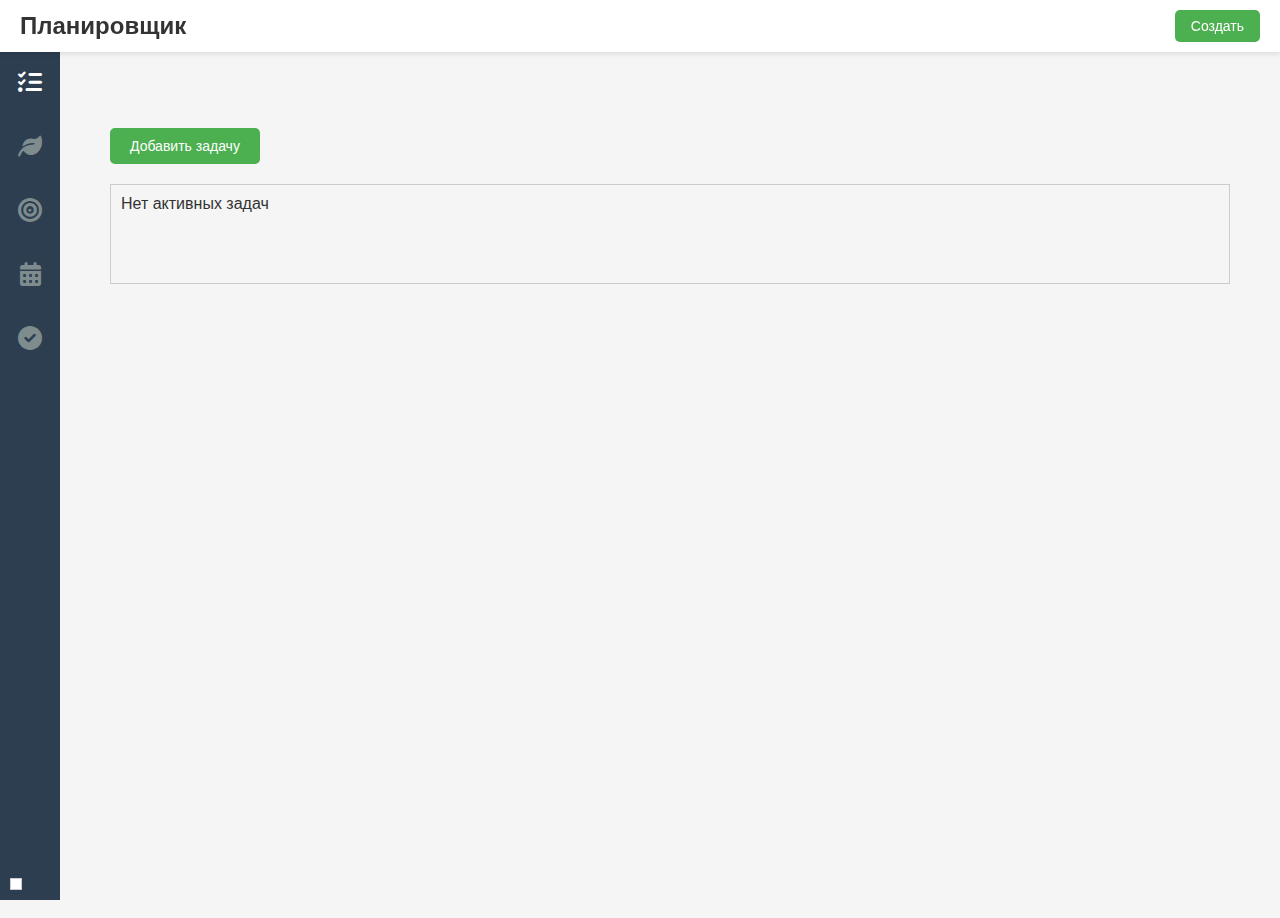
<file: index.html>
index.html:


<!DOCTYPE html>
<html lang="ru">
<head>
    <meta charset="UTF-8">
    <meta name="viewport" content="width=device-width, initial-scale=1.0">
    <title>Планировщик</title>
    <link rel="stylesheet" href="https://cdnjs.cloudflare.com/ajax/libs/font-awesome/6.0.0-beta3/css/all.min.css">
    <link rel="stylesheet" href="style.css">
</head>
<body>
    <div class="container">
        <div class="header">
            <h1>Планировщик</h1>
            <button class="create-btn">Создать</button>
        </div>
        <div class="sidebar">
            <div class="tabs">
                <button class="tab active" data-tab="tasks"><i class="fas fa-tasks"></i></button>
                <button class="tab" data-tab="habits"><i class="fas fa-leaf"></i></button>
                <button class="tab" data-tab="goals"><i class="fas fa-bullseye"></i></button>
                <button class="tab" data-tab="calendar"><i class="fas fa-calendar-alt"></i></button>
                <button class="tab" data-tab="completed" style="margin-top: auto;"><i class="fas fa-check-circle"></i></button>
            </div>
        </div>
        <div class="content">
            <div class="tab-content active" id="tasks">
                <div id="task-list"></div>
            </div>
            <div class="tab-content" id="habits"></div>
            <div class="tab-content" id="goals"></div>
            <div class="tab-content" id="calendar"></div>
            <div class="tab-content" id="completed"></div>
        </div>
    </div>
    <div id="modal" class="modal"></div>
    <div id="debug" style="position: fixed; bottom: 10px; left: 10px; background: #fff; padding: 5px; border: 1px solid #ccc; z-index: 1000;"></div>

    <script src="scripts/storage.js" defer></script>
    <script src="scripts/tasks.js" defer></script>
    <script src="scripts/habits.js" defer></script>
    <script src="scripts/goals.js" defer></script>
    <script src="scripts/calendar.js" defer></script>
    <script src="scripts/modal.js" defer></script>
    <script src="scripts/notifications.js" defer></script>
    <script src="scripts/tabs.js" defer></script>
    <script>
        window.onload = () => {
            console.log('All scripts loaded');
            const taskList = document.getElementById('task-list');
            const completedContainer = document.getElementById('completed');
            if (!taskList || !completedContainer) {
                console.error('Task list or completed container not found in DOM', { taskList, completedContainer });
                document.getElementById('debug').textContent = 'Ошибка: Список задач или контейнер завершенных задач не найден в DOM';
            } else {
                console.log('Task and completed containers found:', { taskList, completedContainer });
            }
            if (typeof Modal === 'undefined') {
                console.error('Modal class is not defined');
                document.getElementById('debug').textContent = 'Ошибка: Класс Modal не определён';
            }
            if (window.Telegram?.WebApp) {
                Telegram.WebApp.ready();
                Telegram.WebApp.expand();
                Telegram.WebApp.enableClosingConfirmation();
                Telegram.WebApp.setHeaderColor('#ffffff');
                Telegram.WebApp.disableVerticalSwipes();
                console.log('Telegram Web App initialized');
            }
        };
    </script>
</body>
</html>
</file>
<file: style.css>
* {
    margin: 0;
    padding: 0;
    box-sizing: border-box;
}

body {
    font-family: 'Montserrat', sans-serif;
    background: #f5f5f5;
    color: #333;
    min-height: 100vh;
    display: flex;
    flex-direction: column;
}

.container {
    display: flex;
    flex-direction: row;
    height: 100vh;
}

/* Стили для заголовка */
.header {
    position: fixed;
    top: 0;
    left: 0;
    right: 0;
    background: #ffffff;
    padding: 10px 20px;
    display: flex;
    justify-content: space-between;
    align-items: center;
    box-shadow: 0 2px 5px rgba(0, 0, 0, 0.1);
    z-index: 1000;
}

.header h1 {
    font-size: 24px;
    font-weight: 600;
}

.create-btn {
    background: #4CAF50;
    color: white;
    border: none;
    padding: 8px 16px;
    border-radius: 5px;
    cursor: pointer;
    font-size: 14px;
    font-weight: 500;
    transition: background 0.3s;
}

.create-btn:hover {
    background: #45a049;
}

/* Стили для боковой панели */
.sidebar {
    width: 60px;
    background: #2c3e50;
    padding-top: 60px;
    position: fixed;
    top: 0;
    bottom: 0;
    display: flex;
    flex-direction: column;
    align-items: center;
    z-index: 900;
}

.tabs {
    display: flex;
    flex-direction: column;
    gap: 20px;
}

.tab {
    background: none;
    border: none;
    color: #7f8c8d;
    font-size: 24px;
    padding: 10px;
    cursor: pointer;
    transition: color 0.3s;
}

.tab.active,
.tab:hover {
    color: #ffffff;
}

/* Стили для основного контента */
.content {
    margin-left: 60px;
    margin-top: 60px;
    flex: 1;
    padding: 20px;
    overflow-y: auto;
}

.tab-content {
    display: none;
    padding: 20px;
}

.tab-content.active {
    display: block;
}

/* Стили для списков задач */
#task-list,
#completed {
    min-height: 100px;
    padding: 10px;
}

.task-list-inner {
    min-height: 100px;
    border: 1px solid #ccc;
    padding: 10px;
    margin-bottom: 20px;
}

#completed h4 {
    font-size: 16px;
    font-weight: 500;
    margin-bottom: 10px;
}

.card {
    background: #ffffff;
    border: 1px solid #ddd;
    border-radius: 5px;
    padding: 15px;
    margin-bottom: 10px;
    display: flex;
    align-items: center;
    gap: 10px;
    box-shadow: 0 1px 3px rgba(0, 0, 0, 0.1);
    transition: transform 0.3s, box-shadow 0.3s;
}

.card:hover {
    transform: translateY(-2px);
    box-shadow: 0 3px 6px rgba(0, 0, 0, 0.15);
}

.card.completed {
    background: #e0e0e0;
    opacity: 0.8;
}

.task-checkbox {
    width: 20px;
    height: 20px;
}

.task-content {
    flex: 1;
}

.task-content h3 {
    font-size: 16px;
    font-weight: 500;
    margin-bottom: 5px;
}

.task-content small {
    color: #666;
    font-size: 12px;
}

.priority {
    display: block;
    font-size: 12px;
    margin-top: 5px;
}

.priority-low {
    color: #4CAF50;
}

.priority-medium {
    color: #FFA500;
}

.priority-high {
    color: #FF0000;
}

.description,
.status,
.assignee,
.location,
.tags,
.recurrence {
    font-size: 12px;
    color: #555;
    margin-top: 5px;
}

.delete-btn {
    background: #FF4444;
    color: white;
    border: none;
    padding: 5px 10px;
    border-radius: 3px;
    cursor: pointer;
    font-size: 12px;
    transition: background 0.3s;
}

.delete-btn:hover {
    background: #CC0000;
}

/* Стили для кнопки "Добавить задачу" */
.add-task-btn {
    background: #4CAF50;
    color: white;
    border: none;
    padding: 10px 20px;
    border-radius: 5px;
    cursor: pointer;
    font-size: 14px;
    font-weight: 500;
    margin-bottom: 20px;
    transition: background 0.3s;
}

.add-task-btn:hover {
    background: #45a049;
}

/* Стили для карточек привычек */
.habit-card {
    background: #f0f8ff;
}

.habit-card h3 {
    font-size: 16px;
    font-weight: 500;
}

.habit-card p {
    font-size: 12px;
    color: #555;
}

/* Стили для карточек целей */
.goal-card {
    background: #fffacd;
}

.goal-card h3 {
    font-size: 16px;
    font-weight: 500;
}

.goal-card p {
    font-size: 12px;
    color: #555;
}

/* Стили для карточек событий */
.event-card {
    background: #e6e6fa;
}

.event-card h3 {
    font-size: 16px;
    font-weight: 500;
}

.event-card p {
    font-size: 12px;
    color: #555;
}

/* Стили для модального окна */
.modal {
    display: none;
    position: fixed;
    top: 0;
    left: 0;
    width: 100%;
    height: 100%;
    background: rgba(0, 0, 0, 0.5);
    z-index: 2000;
    overflow-y: auto;
}

.modal.active {
    display: flex;
    justify-content: center;
    align-items: flex-start;
    padding: 20px 0;
}

.modal-card {
    background: #ffffff;
    width: 90%;
    max-width: 400px;
    max-height: 80vh;
    margin: 50px auto;
    padding: 20px;
    border-radius: 5px;
    box-shadow: 0 2px 10px rgba(0, 0, 0, 0.2);
    overflow-y: auto;
}

.modal-card h3 {
    font-size: 18px;
    font-weight: 600;
    margin-bottom: 20px;
    display: flex;
    align-items: center;
    gap: 10px;
}

.modal-field {
    margin-bottom: 15px;
}

.modal-field label {
    display: flex;
    align-items: center;
    gap: 5px;
    font-size: 14px;
    font-weight: 500;
    margin-bottom: 5px;
}

.modal-field input,
.modal-field select,
.modal-field textarea {
    width: 100%;
    padding: 8px;
    border: 1px solid #ddd;
    border-radius: 3px;
    font-size: 14px;
    font-family: 'Montserrat', sans-serif;
}

.modal-field textarea {
    resize: vertical;
    min-height: 80px;
}

.modal-buttons {
    display: flex;
    gap: 10px;
    justify-content: flex-end;
    margin-top: 20px;
}

.add-btn,
.edit-btn {
    background: #4CAF50;
    color: white;
    border: none;
    padding: 8px 16px;
    border-radius: 3px;
    cursor: pointer;
    font-size: 14px;
    transition: background 0.3s;
}

.add-btn:hover,
.edit-btn:hover {
    background: #45a049;
}

.cancel-btn {
    background: #f44336;
    color: white;
    border: none;
    padding: 8px 16px;
    border-radius: 3px;
    cursor: pointer;
    font-size: 14px;
    transition: background 0.3s;
}

.cancel-btn:hover {
    background: #da190b;
}

/* Стили для перетаскивания */
.dragging {
    opacity: 0.5;
    border: 2px dashed #666;
}

/* Адаптивность */
@media (max-width: 600px) {
    .sidebar {
        width: 50px;
    }

    .content {
        margin-left: 50px;
        padding: 15px;
    }

    .header h1 {
        font-size: 20px;
    }

    .create-btn,
    .add-task-btn {
        padding: 6px 12px;
        font-size: 12px;
    }

    .tab {
        font-size: 20px;
        padding: 8px;
    }

    .modal-card {
        width: 95%;
        margin: 20px auto;
        padding: 15px;
        max-height: 70vh;
    }
}

/* Дополнительные стили для Telegram Web App */
@media (max-width: 600px) and (display-mode: standalone) {
    .header {
        padding-top: 30px; /* Учитываем статус-бар Telegram */
    }

    .content {
        margin-top: 80px; /* Учитываем увеличенный заголовок */
    }
}
</file>
